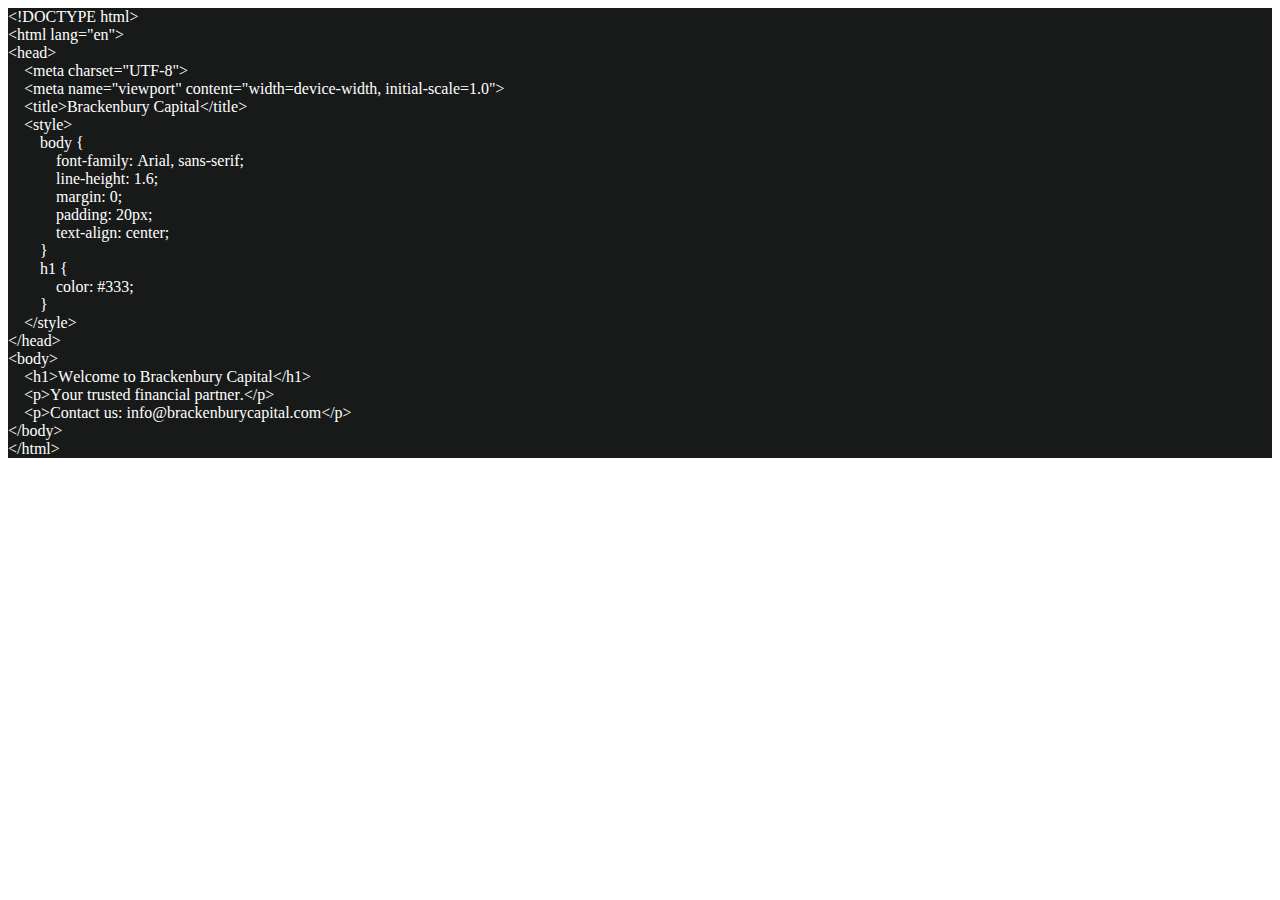
<file: onewebstatic/index.html>
<!DOCTYPE html PUBLIC "-//W3C//DTD HTML 4.01//EN" "http://www.w3.org/TR/html4/strict.dtd">
<html>
<head>
  <meta http-equiv="Content-Type" content="text/html; charset=utf-8">
  <meta http-equiv="Content-Style-Type" content="text/css">
  <title></title>
  <meta name="Generator" content="Cocoa HTML Writer">
  <meta name="CocoaVersion" content="2575.2">
  <style type="text/css">
    p.p1 {margin: 0.0px 0.0px 0.0px 0.0px; font: 16.0px Times; color: #ffffff; -webkit-text-stroke: #ffffff; background-color: #181a1a}
    span.s1 {font-kerning: none}
  </style>
</head>
<body>
<p class="p1"><span class="s1">&lt;!DOCTYPE html&gt;</span></p>
<p class="p1"><span class="s1">&lt;html lang="en"&gt;</span></p>
<p class="p1"><span class="s1">&lt;head&gt;</span></p>
<p class="p1"><span class="s1"><span class="Apple-converted-space">    </span>&lt;meta charset="UTF-8"&gt;</span></p>
<p class="p1"><span class="s1"><span class="Apple-converted-space">    </span>&lt;meta name="viewport" content="width=device-width, initial-scale=1.0"&gt;</span></p>
<p class="p1"><span class="s1"><span class="Apple-converted-space">    </span>&lt;title&gt;Brackenbury Capital&lt;/title&gt;</span></p>
<p class="p1"><span class="s1"><span class="Apple-converted-space">    </span>&lt;style&gt;</span></p>
<p class="p1"><span class="s1"><span class="Apple-converted-space">        </span>body {</span></p>
<p class="p1"><span class="s1"><span class="Apple-converted-space">            </span>font-family: Arial, sans-serif;</span></p>
<p class="p1"><span class="s1"><span class="Apple-converted-space">            </span>line-height: 1.6;</span></p>
<p class="p1"><span class="s1"><span class="Apple-converted-space">            </span>margin: 0;</span></p>
<p class="p1"><span class="s1"><span class="Apple-converted-space">            </span>padding: 20px;</span></p>
<p class="p1"><span class="s1"><span class="Apple-converted-space">            </span>text-align: center;</span></p>
<p class="p1"><span class="s1"><span class="Apple-converted-space">        </span>}</span></p>
<p class="p1"><span class="s1"><span class="Apple-converted-space">        </span>h1 {</span></p>
<p class="p1"><span class="s1"><span class="Apple-converted-space">            </span>color: #333;</span></p>
<p class="p1"><span class="s1"><span class="Apple-converted-space">        </span>}</span></p>
<p class="p1"><span class="s1"><span class="Apple-converted-space">    </span>&lt;/style&gt;</span></p>
<p class="p1"><span class="s1">&lt;/head&gt;</span></p>
<p class="p1"><span class="s1">&lt;body&gt;</span></p>
<p class="p1"><span class="s1"><span class="Apple-converted-space">    </span>&lt;h1&gt;Welcome to Brackenbury Capital&lt;/h1&gt;</span></p>
<p class="p1"><span class="s1"><span class="Apple-converted-space">    </span>&lt;p&gt;Your trusted financial partner.&lt;/p&gt;</span></p>
<p class="p1"><span class="s1"><span class="Apple-converted-space">    </span>&lt;p&gt;Contact us: info@brackenburycapital.com&lt;/p&gt;</span></p>
<p class="p1"><span class="s1">&lt;/body&gt;</span></p>
<p class="p1"><span class="s1">&lt;/html&gt;</span></p>
</body>
</html>
</file>
